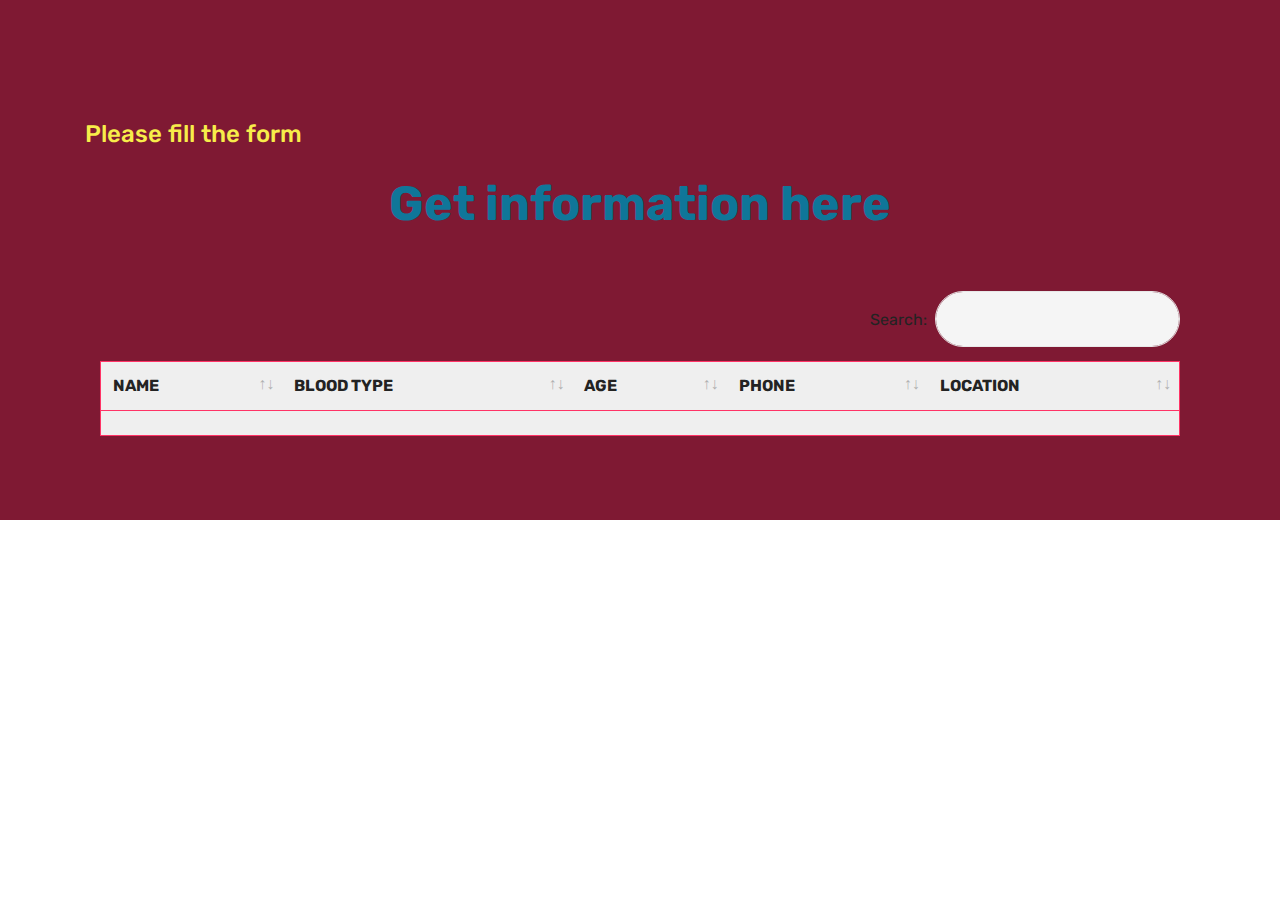
<file: mahip.html>
<!DOCTYPE html>
<html  >
<head>
  <!-- Site made with Mobirise Website Builder v4.10.2, https://mobirise.com -->
  <meta charset="UTF-8">
  <meta http-equiv="X-UA-Compatible" content="IE=edge">
  <meta name="generator" content="Mobirise v4.10.2, mobirise.com">
  <meta name="viewport" content="width=device-width, initial-scale=1, minimum-scale=1">
  <link rel="shortcut icon" href="assets/images/img-e2940-128x145.png" type="image/x-icon">
  <meta name="description" content="Web Page Builder Description">
  
  <title>Blood information</title>
  <link rel="stylesheet" href="assets/tether/tether.min.css">
  <link rel="stylesheet" href="assets/bootstrap/css/bootstrap.min.css">
  <link rel="stylesheet" href="assets/bootstrap/css/bootstrap-grid.min.css">
  <link rel="stylesheet" href="assets/bootstrap/css/bootstrap-reboot.min.css">
  <link rel="stylesheet" href="assets/datatables/data-tables.bootstrap4.min.css">
  <link rel="stylesheet" href="assets/theme/css/style.css">
  <link rel="stylesheet" href="assets/mobirise/css/mbr-additional.css" type="text/css">
  
  
  
</head>
<body>
  <section class="section-table cid-rsj85jgczF" id="table1-b">

  
  
  <div class="container container-table">
      <h2 class="mbr-section-title mbr-fonts-style align-center pb-3 display-5">Please fill the form</h2>
      <h3 class="mbr-section-subtitle mbr-fonts-style align-center pb-5 mbr-light display-2"><strong>Get information here</strong></h3>
      <div class="table-wrapper">
        <div class="container">
          <div class="row search">
            <div class="col-md-6"></div>
            <div class="col-md-6">
                <div class="dataTables_filter">
                  <label class="searchInfo mbr-fonts-style display-7">Search:</label>
                  <input class="form-control input-sm" disabled="">
                </div>
            </div>
          </div>
        </div>

        <div class="container scroll">
          <table class="table isSearch" cellspacing="0">
            <thead>
              <tr class="table-heads ">
                  
                  
                  
                  
              <th class="head-item mbr-fonts-style display-7">
                      NAME</th><th class="head-item mbr-fonts-style display-7">BLOOD TYPE</th><th class="head-item mbr-fonts-style display-7">AGE</th><th class="head-item mbr-fonts-style display-7">PHONE</th><th class="head-item mbr-fonts-style display-7">LOCATION</th></tr>
            </thead>

            <tbody>
              
              
              
              
            <tr> 
                
                
                
                
              <td class="body-item mbr-fonts-style display-7"></td><td class="body-item mbr-fonts-style display-7"></td><td class="body-item mbr-fonts-style display-7"></td><td class="body-item mbr-fonts-style display-7"></td><td class="body-item mbr-fonts-style display-7"></td></tr></tbody>
          </table>
        </div>
        <div class="container table-info-container">
          <div class="row info">
            <div class="col-md-6">
              <div class="dataTables_info mbr-fonts-style display-7">
                <span class="infoBefore">Don't forget to help those who helped you&nbsp;</span>
                <span class="inactive infoRows"></span>
                <span class="infoAfter">sasdadad</span>
                <span class="infoFilteredBefore">dadadad</span>
                <span class="inactive infoRows"></span>
                <span class="infoFilteredAfter">S</span>
              </div>
            </div>
            <div class="col-md-6"></div>
          </div>
        </div>
      </div>
    </div>
</section>


  <section class="engine"><a href="https://mobirise.info/n">free simple website templates</a></section><script src="assets/web/assets/jquery/jquery.min.js"></script>
  <script src="assets/popper/popper.min.js"></script>
  <script src="assets/tether/tether.min.js"></script>
  <script src="assets/bootstrap/js/bootstrap.min.js"></script>
  <script src="assets/smoothscroll/smooth-scroll.js"></script>
  <script src="assets/datatables/jquery.data-tables.min.js"></script>
  <script src="assets/datatables/data-tables.bootstrap4.min.js"></script>
  <script src="assets/theme/js/script.js"></script>
  
  
</body>
</html>
</file>
<file: assets/theme/css/style.css>
/*!
 * Mobirise v4 theme (https://mobirise.com/)
 * Copyright 2017 Mobirise
 */
section {
  background-color: #eeeeee; }

section,
.container,
.container-fluid {
  position: relative;
  word-wrap: break-word; }

a.mbr-iconfont:hover {
  text-decoration: none; }

.article .lead p, .article .lead ul, .article .lead ol, .article .lead pre, .article .lead blockquote {
  margin-bottom: 0; }

a {
  font-style: normal;
  font-weight: 400;
  cursor: pointer; }
  a, a:hover {
    text-decoration: none; }

figure {
  margin-bottom: 0; }

body {
  color: #232323; }

h1, h2, h3, h4, h5, h6,
.h1, .h2, .h3, .h4, .h5, .h6,
.display-1, .display-2, .display-3, .display-4 {
  line-height: 1;
  word-break: break-word;
  word-wrap: break-word; }

b, strong {
  font-weight: bold; }

blockquote {
  padding: 10px 0 10px 20px;
  position: relative;
  border-left: 2px solid;
  border-color: #ff3366; }

input:-webkit-autofill, input:-webkit-autofill:hover, input:-webkit-autofill:focus, input:-webkit-autofill:active {
  transition-delay: 9999s;
  transition-property: background-color, color; }

textarea[type="hidden"] {
  display: none; }

body {
  position: relative; }

section {
  background-position: 50% 50%;
  background-repeat: no-repeat;
  background-size: cover; }
  section .mbr-background-video,
  section .mbr-background-video-preview {
    position: absolute;
    bottom: 0;
    left: 0;
    right: 0;
    top: 0; }

.hidden {
  visibility: hidden; }

.mbr-z-index20 {
  z-index: 20; }

/*! Base colors */
.mbr-white {
  color: #ffffff; }

.mbr-black {
  color: #000000; }

.mbr-bg-white {
  background-color: #ffffff; }

.mbr-bg-black {
  background-color: #000000; }

/*! Text-aligns */
.align-left {
  text-align: left; }

.align-center {
  text-align: center; }

.align-right {
  text-align: right; }

@media (max-width: 767px) {
  .align-left, .align-center, .align-right, .mbr-section-btn, .mbr-section-title {
    text-align: center; } }
/*! Font-weight  */
.mbr-light {
  font-weight: 300; }

.mbr-regular {
  font-weight: 400; }

.mbr-semibold {
  font-weight: 500; }

.mbr-bold {
  font-weight: 700; }

/*! Media  */
.media-size-item {
  -webkit-flex: 1 1 auto;
  -moz-flex: 1 1 auto;
  -ms-flex: 1 1 auto;
  -o-flex: 1 1 auto;
  flex: 1 1 auto; }

.media-content {
  -webkit-flex-basis: 100%;
  flex-basis: 100%; }

.media-container-row {
  display: -ms-flexbox;
  display: -webkit-flex;
  display: flex;
  -webkit-flex-direction: row;
  -ms-flex-direction: row;
  flex-direction: row;
  -webkit-flex-wrap: wrap;
  -ms-flex-wrap: wrap;
  flex-wrap: wrap;
  -webkit-justify-content: center;
  -ms-flex-pack: center;
  justify-content: center;
  -webkit-align-content: center;
  -ms-flex-line-pack: center;
  align-content: center;
  -webkit-align-items: start;
  -ms-flex-align: start;
  align-items: start; }
  .media-container-row .media-size-item {
    width: 400px; }

.media-container-column {
  display: -ms-flexbox;
  display: -webkit-flex;
  display: flex;
  -webkit-flex-direction: column;
  -ms-flex-direction: column;
  flex-direction: column;
  -webkit-flex-wrap: wrap;
  -ms-flex-wrap: wrap;
  flex-wrap: wrap;
  -webkit-justify-content: center;
  -ms-flex-pack: center;
  justify-content: center;
  -webkit-align-content: center;
  -ms-flex-line-pack: center;
  align-content: center;
  -webkit-align-items: stretch;
  -ms-flex-align: stretch;
  align-items: stretch; }
  .media-container-column > * {
    width: 100%; }

@media (min-width: 992px) {
  .media-container-row {
    -webkit-flex-wrap: nowrap;
    -ms-flex-wrap: nowrap;
    flex-wrap: nowrap; } }
figure {
  overflow: hidden; }

figure[mbr-media-size] {
  transition: width 0.1s; }

.mbr-figure img, .mbr-figure iframe {
  display: block;
  width: 100%; }

.card {
  background-color: transparent;
  border: none; }

.card-box {
  width: 100%; }

.card-img {
  text-align: center;
  flex-shrink: 0;
  -webkit-flex-shrink: 0; }

.media {
  max-width: 100%;
  margin: 0 auto; }

.mbr-figure {
  -ms-flex-item-align: center;
  -ms-grid-row-align: center;
  -webkit-align-self: center;
  align-self: center; }

.media-container > div {
  max-width: 100%; }

.mbr-figure img, .card-img img {
  width: 100%; }

@media (max-width: 991px) {
  .media-size-item {
    width: auto !important; }

  .media {
    width: auto; }

  .mbr-figure {
    width: 100% !important; } }
/*! Buttons */
.mbr-section-btn {
  margin-left: -.25rem;
  margin-right: -.25rem;
  font-size: 0; }

nav .mbr-section-btn {
  margin-left: 0rem;
  margin-right: 0rem; }

/*! Btn icon margin */
.btn .mbr-iconfont, .btn.btn-sm .mbr-iconfont {
  cursor: pointer;
  margin-right: 0.5rem; }

.btn.btn-md .mbr-iconfont, .btn.btn-md .mbr-iconfont {
  margin-right: 0.8rem; }

.mbr-regular {
  font-weight: 400; }

.mbr-semibold {
  font-weight: 500; }

.mbr-bold {
  font-weight: 700; }

[type="submit"] {
  -webkit-appearance: none; }

/*! Full-screen */
.mbr-fullscreen .mbr-overlay {
  min-height: 100vh; }

.mbr-fullscreen {
  display: flex;
  display: -webkit-flex;
  display: -moz-flex;
  display: -ms-flex;
  display: -o-flex;
  align-items: center;
  -webkit-align-items: center;
  min-height: 100vh;
  padding-top: 3rem;
  padding-bottom: 3rem; }

/*! Map */
.map {
  height: 25rem;
  position: relative; }
  .map iframe {
    width: 100%;
    height: 100%; }

/* Form */
.form-asterisk {
  font-family: initial;
  position: absolute;
  top: -2px;
  font-weight: normal; }

/*! Scroll to top arrow */
.mbr-arrow-up {
  bottom: 25px;
  right: 90px;
  position: fixed;
  text-align: right;
  z-index: 5000;
  color: #ffffff;
  font-size: 32px;
  transform: rotate(180deg);
  -webkit-transform: rotate(180deg); }

.mbr-arrow-up a {
  background: rgba(0, 0, 0, 0.2);
  border-radius: 3px;
  color: #fff;
  display: inline-block;
  height: 60px;
  width: 60px;
  outline-style: none !important;
  position: relative;
  text-decoration: none;
  transition: all .3s ease-in-out;
  cursor: pointer;
  text-align: center; }
  .mbr-arrow-up a:hover {
    background-color: rgba(0, 0, 0, 0.4); }
  .mbr-arrow-up a i {
    line-height: 60px; }

.mbr-arrow-up-icon {
  display: block;
  color: #fff; }

.mbr-arrow-up-icon::before {
  content: "\203a";
  display: inline-block;
  font-family: serif;
  font-size: 32px;
  line-height: 1;
  font-style: normal;
  position: relative;
  top: 6px;
  left: -4px;
  -webkit-transform: rotate(-90deg);
  transform: rotate(-90deg); }

/*! Arrow Down */
.mbr-arrow {
  position: absolute;
  bottom: 45px;
  left: 50%;
  width: 60px;
  height: 60px;
  cursor: pointer;
  background-color: rgba(80, 80, 80, 0.5);
  border-radius: 50%;
  -webkit-transform: translateX(-50%);
  transform: translateX(-50%); }
  .mbr-arrow > a {
    display: inline-block;
    text-decoration: none;
    outline-style: none;
    -webkit-animation: arrowdown 1.7s ease-in-out infinite;
    animation: arrowdown 1.7s ease-in-out infinite; }
    .mbr-arrow > a > i {
      position: absolute;
      top: -2px;
      left: 15px;
      font-size: 2rem; }

@keyframes arrowdown {
  0% {
    transform: translateY(0px);
    -webkit-transform: translateY(0px); }
  50% {
    transform: translateY(-5px);
    -webkit-transform: translateY(-5px); }
  100% {
    transform: translateY(0px);
    -webkit-transform: translateY(0px); } }
@-webkit-keyframes arrowdown {
  0% {
    transform: translateY(0px);
    -webkit-transform: translateY(0px); }
  50% {
    transform: translateY(-5px);
    -webkit-transform: translateY(-5px); }
  100% {
    transform: translateY(0px);
    -webkit-transform: translateY(0px); } }
@media (max-width: 500px) {
  .mbr-arrow-up {
    left: 50%;
    right: auto;
    transform: translateX(-50%) rotate(180deg);
    -webkit-transform: translateX(-50%) rotate(180deg); } }
/*Gradients animation*/
@keyframes gradient-animation {
  from {
    background-position: 0% 100%;
    animation-timing-function: ease-in-out; }
  to {
    background-position: 100% 0%;
    animation-timing-function: ease-in-out; } }
@-webkit-keyframes gradient-animation {
  from {
    background-position: 0% 100%;
    animation-timing-function: ease-in-out; }
  to {
    background-position: 100% 0%;
    animation-timing-function: ease-in-out; } }
.bg-gradient {
  background-size: 200% 200%;
  animation: gradient-animation 5s infinite alternate;
  -webkit-animation: gradient-animation 5s infinite alternate; }

.menu .navbar-brand {
  display: -webkit-flex; }
  .menu .navbar-brand span {
    display: flex;
    display: -webkit-flex; }
  .menu .navbar-brand .navbar-caption-wrap {
    display: -webkit-flex; }
  .menu .navbar-brand .navbar-logo img {
    display: -webkit-flex; }
@media (min-width: 768px) and (max-width: 991px) {
  .menu .navbar-toggleable-sm .navbar-nav {
    display: -webkit-box;
    display: -webkit-flex;
    display: -ms-flexbox; } }
@media (max-width: 991px) {
  .menu .navbar-collapse {
    max-height: 93.5vh; }
    .menu .navbar-collapse.show {
      overflow: auto; } }
@media (min-width: 992px) {
  .menu .navbar-nav.nav-dropdown {
    display: -webkit-flex; }
  .menu .navbar-toggleable-sm .navbar-collapse {
    display: -webkit-flex !important; } }
@media (max-width: 767px) {
  .menu .navbar-collapse {
    max-height: 80vh; } }

.navbar {
  display: -webkit-flex;
  -webkit-flex-wrap: wrap;
  -webkit-align-items: center;
  -webkit-justify-content: space-between; }

.navbar-collapse {
  -webkit-flex-basis: 100%;
  -webkit-flex-grow: 1;
  -webkit-align-items: center; }

.nav-dropdown .link {
  padding: .667em 1.667em !important;
  margin: 0 !important; }

.nav {
  display: -webkit-flex;
  -webkit-flex-wrap: wrap; }

.row {
  display: -webkit-flex;
  -webkit-flex-wrap: wrap; }

.justify-content-center {
  -webkit-justify-content: center; }

.form-inline {
  display: -webkit-flex;
  -webkit-flex-flow: row wrap;
  -webkit-align-items: center; }

.card-wrapper {
  -webkit-flex: 1; }

.carousel-control {
  z-index: 10;
  display: -webkit-flex;
  -webkit-align-items: center;
  -webkit-justify-content: center; }

.carousel-controls {
  display: -webkit-flex; }

.media {
  display: -webkit-flex; }

.form-group:focus {
  outline: none; }

.jq-selectbox__select {
  padding: 1.07em .5em;
  position: absolute;
  top: 0;
  left: 0;
  width: 100%; }

.jq-selectbox__dropdown {
  position: absolute;
  top: 100% !important;
  left: 0 !important;
  width: 100% !important; }

.jq-selectbox__trigger-arrow {
  transform: translateY(-50%); }

.jq-selectbox li {
  padding: 1.07em .5em; }

.modal-dialog, .modal-content {
  height: 100%; }

.modal-dialog .carousel-inner {
  height: 100%;
  height: -webkit-fill-available;
  height: fill-available; }

.carousel-item {
  text-align: center; }

.carousel-item img {
  margin: auto; }
.engine {
	position: absolute;
	text-indent: -2400px;
	text-align: center;
	padding: 0;
	top: 0;
	left: -2400px;
}
</file>
<file: assets/mobirise/css/mbr-additional.css>
@import url(https://fonts.googleapis.com/css?family=Rubik:300,300i,400,400i,500,500i,700,700i,900,900i);





body {
  font-style: normal;
  line-height: 1.5;
}
.mbr-section-title {
  font-style: normal;
  line-height: 1.2;
}
.mbr-section-subtitle {
  line-height: 1.3;
}
.mbr-text {
  font-style: normal;
  line-height: 1.6;
}
.display-1 {
  font-family: 'Rubik', sans-serif;
  font-size: 4.25rem;
}
.display-1 > .mbr-iconfont {
  font-size: 6.8rem;
}
.display-2 {
  font-family: 'Rubik', sans-serif;
  font-size: 3rem;
}
.display-2 > .mbr-iconfont {
  font-size: 4.8rem;
}
.display-4 {
  font-family: 'Rubik', sans-serif;
  font-size: 1rem;
}
.display-4 > .mbr-iconfont {
  font-size: 1.6rem;
}
.display-5 {
  font-family: 'Rubik', sans-serif;
  font-size: 1.5rem;
}
.display-5 > .mbr-iconfont {
  font-size: 2.4rem;
}
.display-7 {
  font-family: 'Rubik', sans-serif;
  font-size: 1rem;
}
.display-7 > .mbr-iconfont {
  font-size: 1.6rem;
}
/* ---- Fluid typography for mobile devices ---- */
/* 1.4 - font scale ratio ( bootstrap == 1.42857 ) */
/* 100vw - current viewport width */
/* (48 - 20)  48 == 48rem == 768px, 20 == 20rem == 320px(minimal supported viewport) */
/* 0.65 - min scale variable, may vary */
@media (max-width: 768px) {
  .display-1 {
    font-size: 3.4rem;
    font-size: calc( 2.1374999999999997rem + (4.25 - 2.1374999999999997) * ((100vw - 20rem) / (48 - 20)));
    line-height: calc( 1.4 * (2.1374999999999997rem + (4.25 - 2.1374999999999997) * ((100vw - 20rem) / (48 - 20))));
  }
  .display-2 {
    font-size: 2.4rem;
    font-size: calc( 1.7rem + (3 - 1.7) * ((100vw - 20rem) / (48 - 20)));
    line-height: calc( 1.4 * (1.7rem + (3 - 1.7) * ((100vw - 20rem) / (48 - 20))));
  }
  .display-4 {
    font-size: 0.8rem;
    font-size: calc( 1rem + (1 - 1) * ((100vw - 20rem) / (48 - 20)));
    line-height: calc( 1.4 * (1rem + (1 - 1) * ((100vw - 20rem) / (48 - 20))));
  }
  .display-5 {
    font-size: 1.2rem;
    font-size: calc( 1.175rem + (1.5 - 1.175) * ((100vw - 20rem) / (48 - 20)));
    line-height: calc( 1.4 * (1.175rem + (1.5 - 1.175) * ((100vw - 20rem) / (48 - 20))));
  }
}
/* Buttons */
.btn {
  font-weight: 500;
  border-width: 2px;
  font-style: normal;
  letter-spacing: 1px;
  margin: .4rem .8rem;
  white-space: normal;
  -webkit-transition: all 0.3s ease-in-out;
  -moz-transition: all 0.3s ease-in-out;
  transition: all 0.3s ease-in-out;
  display: inline-flex;
  align-items: center;
  justify-content: center;
  word-break: break-word;
  -webkit-align-items: center;
  -webkit-justify-content: center;
  display: -webkit-inline-flex;
  padding: 1rem 3rem;
  border-radius: 3px;
}
.btn-sm {
  font-weight: 500;
  letter-spacing: 1px;
  -webkit-transition: all 0.3s ease-in-out;
  -moz-transition: all 0.3s ease-in-out;
  transition: all 0.3s ease-in-out;
  padding: 0.6rem 1.5rem;
  border-radius: 3px;
}
.btn-md {
  font-weight: 500;
  letter-spacing: 1px;
  margin: .4rem .8rem !important;
  -webkit-transition: all 0.3s ease-in-out;
  -moz-transition: all 0.3s ease-in-out;
  transition: all 0.3s ease-in-out;
  padding: 1rem 3rem;
  border-radius: 3px;
}
.btn-lg {
  font-weight: 500;
  letter-spacing: 1px;
  margin: .4rem .8rem !important;
  -webkit-transition: all 0.3s ease-in-out;
  -moz-transition: all 0.3s ease-in-out;
  transition: all 0.3s ease-in-out;
  padding: 1.2rem 3.2rem;
  border-radius: 3px;
}
.bg-primary {
  background-color: #149dcc !important;
}
.bg-success {
  background-color: #f7ed4a !important;
}
.bg-info {
  background-color: #82786e !important;
}
.bg-warning {
  background-color: #879a9f !important;
}
.bg-danger {
  background-color: #b1a374 !important;
}
.btn-primary,
.btn-primary:active {
  background-color: #149dcc !important;
  border-color: #149dcc !important;
  color: #ffffff !important;
}
.btn-primary:hover,
.btn-primary:focus,
.btn-primary.focus,
.btn-primary.active {
  color: #ffffff !important;
  background-color: #0d6786 !important;
  border-color: #0d6786 !important;
}
.btn-primary.disabled,
.btn-primary:disabled {
  color: #ffffff !important;
  background-color: #0d6786 !important;
  border-color: #0d6786 !important;
}
.btn-secondary,
.btn-secondary:active {
  background-color: #ff3366 !important;
  border-color: #ff3366 !important;
  color: #ffffff !important;
}
.btn-secondary:hover,
.btn-secondary:focus,
.btn-secondary.focus,
.btn-secondary.active {
  color: #ffffff !important;
  background-color: #e50039 !important;
  border-color: #e50039 !important;
}
.btn-secondary.disabled,
.btn-secondary:disabled {
  color: #ffffff !important;
  background-color: #e50039 !important;
  border-color: #e50039 !important;
}
.btn-info,
.btn-info:active {
  background-color: #82786e !important;
  border-color: #82786e !important;
  color: #ffffff !important;
}
.btn-info:hover,
.btn-info:focus,
.btn-info.focus,
.btn-info.active {
  color: #ffffff !important;
  background-color: #59524b !important;
  border-color: #59524b !important;
}
.btn-info.disabled,
.btn-info:disabled {
  color: #ffffff !important;
  background-color: #59524b !important;
  border-color: #59524b !important;
}
.btn-success,
.btn-success:active {
  background-color: #f7ed4a !important;
  border-color: #f7ed4a !important;
  color: #3f3c03 !important;
}
.btn-success:hover,
.btn-success:focus,
.btn-success.focus,
.btn-success.active {
  color: #3f3c03 !important;
  background-color: #eadd0a !important;
  border-color: #eadd0a !important;
}
.btn-success.disabled,
.btn-success:disabled {
  color: #3f3c03 !important;
  background-color: #eadd0a !important;
  border-color: #eadd0a !important;
}
.btn-warning,
.btn-warning:active {
  background-color: #879a9f !important;
  border-color: #879a9f !important;
  color: #ffffff !important;
}
.btn-warning:hover,
.btn-warning:focus,
.btn-warning.focus,
.btn-warning.active {
  color: #ffffff !important;
  background-color: #617479 !important;
  border-color: #617479 !important;
}
.btn-warning.disabled,
.btn-warning:disabled {
  color: #ffffff !important;
  background-color: #617479 !important;
  border-color: #617479 !important;
}
.btn-danger,
.btn-danger:active {
  background-color: #b1a374 !important;
  border-color: #b1a374 !important;
  color: #ffffff !important;
}
.btn-danger:hover,
.btn-danger:focus,
.btn-danger.focus,
.btn-danger.active {
  color: #ffffff !important;
  background-color: #8b7d4e !important;
  border-color: #8b7d4e !important;
}
.btn-danger.disabled,
.btn-danger:disabled {
  color: #ffffff !important;
  background-color: #8b7d4e !important;
  border-color: #8b7d4e !important;
}
.btn-white {
  color: #333333 !important;
}
.btn-white,
.btn-white:active {
  background-color: #ffffff !important;
  border-color: #ffffff !important;
  color: #808080 !important;
}
.btn-white:hover,
.btn-white:focus,
.btn-white.focus,
.btn-white.active {
  color: #808080 !important;
  background-color: #d9d9d9 !important;
  border-color: #d9d9d9 !important;
}
.btn-white.disabled,
.btn-white:disabled {
  color: #808080 !important;
  background-color: #d9d9d9 !important;
  border-color: #d9d9d9 !important;
}
.btn-black,
.btn-black:active {
  background-color: #333333 !important;
  border-color: #333333 !important;
  color: #ffffff !important;
}
.btn-black:hover,
.btn-black:focus,
.btn-black.focus,
.btn-black.active {
  color: #ffffff !important;
  background-color: #0d0d0d !important;
  border-color: #0d0d0d !important;
}
.btn-black.disabled,
.btn-black:disabled {
  color: #ffffff !important;
  background-color: #0d0d0d !important;
  border-color: #0d0d0d !important;
}
.btn-primary-outline,
.btn-primary-outline:active {
  background: none;
  border-color: #0b566f;
  color: #0b566f;
}
.btn-primary-outline:hover,
.btn-primary-outline:focus,
.btn-primary-outline.focus,
.btn-primary-outline.active {
  color: #ffffff;
  background-color: #149dcc;
  border-color: #149dcc;
}
.btn-primary-outline.disabled,
.btn-primary-outline:disabled {
  color: #ffffff !important;
  background-color: #149dcc !important;
  border-color: #149dcc !important;
}
.btn-secondary-outline,
.btn-secondary-outline:active {
  background: none;
  border-color: #cc0033;
  color: #cc0033;
}
.btn-secondary-outline:hover,
.btn-secondary-outline:focus,
.btn-secondary-outline.focus,
.btn-secondary-outline.active {
  color: #ffffff;
  background-color: #ff3366;
  border-color: #ff3366;
}
.btn-secondary-outline.disabled,
.btn-secondary-outline:disabled {
  color: #ffffff !important;
  background-color: #ff3366 !important;
  border-color: #ff3366 !important;
}
.btn-info-outline,
.btn-info-outline:active {
  background: none;
  border-color: #4b453f;
  color: #4b453f;
}
.btn-info-outline:hover,
.btn-info-outline:focus,
.btn-info-outline.focus,
.btn-info-outline.active {
  color: #ffffff;
  background-color: #82786e;
  border-color: #82786e;
}
.btn-info-outline.disabled,
.btn-info-outline:disabled {
  color: #ffffff !important;
  background-color: #82786e !important;
  border-color: #82786e !important;
}
.btn-success-outline,
.btn-success-outline:active {
  background: none;
  border-color: #d2c609;
  color: #d2c609;
}
.btn-success-outline:hover,
.btn-success-outline:focus,
.btn-success-outline.focus,
.btn-success-outline.active {
  color: #3f3c03;
  background-color: #f7ed4a;
  border-color: #f7ed4a;
}
.btn-success-outline.disabled,
.btn-success-outline:disabled {
  color: #3f3c03 !important;
  background-color: #f7ed4a !important;
  border-color: #f7ed4a !important;
}
.btn-warning-outline,
.btn-warning-outline:active {
  background: none;
  border-color: #55666b;
  color: #55666b;
}
.btn-warning-outline:hover,
.btn-warning-outline:focus,
.btn-warning-outline.focus,
.btn-warning-outline.active {
  color: #ffffff;
  background-color: #879a9f;
  border-color: #879a9f;
}
.btn-warning-outline.disabled,
.btn-warning-outline:disabled {
  color: #ffffff !important;
  background-color: #879a9f !important;
  border-color: #879a9f !important;
}
.btn-danger-outline,
.btn-danger-outline:active {
  background: none;
  border-color: #7a6e45;
  color: #7a6e45;
}
.btn-danger-outline:hover,
.btn-danger-outline:focus,
.btn-danger-outline.focus,
.btn-danger-outline.active {
  color: #ffffff;
  background-color: #b1a374;
  border-color: #b1a374;
}
.btn-danger-outline.disabled,
.btn-danger-outline:disabled {
  color: #ffffff !important;
  background-color: #b1a374 !important;
  border-color: #b1a374 !important;
}
.btn-black-outline,
.btn-black-outline:active {
  background: none;
  border-color: #000000;
  color: #000000;
}
.btn-black-outline:hover,
.btn-black-outline:focus,
.btn-black-outline.focus,
.btn-black-outline.active {
  color: #ffffff;
  background-color: #333333;
  border-color: #333333;
}
.btn-black-outline.disabled,
.btn-black-outline:disabled {
  color: #ffffff !important;
  background-color: #333333 !important;
  border-color: #333333 !important;
}
.btn-white-outline,
.btn-white-outline:active,
.btn-white-outline.active {
  background: none;
  border-color: #ffffff;
  color: #ffffff;
}
.btn-white-outline:hover,
.btn-white-outline:focus,
.btn-white-outline.focus {
  color: #333333;
  background-color: #ffffff;
  border-color: #ffffff;
}
.text-primary {
  color: #149dcc !important;
}
.text-secondary {
  color: #ff3366 !important;
}
.text-success {
  color: #f7ed4a !important;
}
.text-info {
  color: #82786e !important;
}
.text-warning {
  color: #879a9f !important;
}
.text-danger {
  color: #b1a374 !important;
}
.text-white {
  color: #ffffff !important;
}
.text-black {
  color: #000000 !important;
}
a.text-primary:hover,
a.text-primary:focus {
  color: #0b566f !important;
}
a.text-secondary:hover,
a.text-secondary:focus {
  color: #cc0033 !important;
}
a.text-success:hover,
a.text-success:focus {
  color: #d2c609 !important;
}
a.text-info:hover,
a.text-info:focus {
  color: #4b453f !important;
}
a.text-warning:hover,
a.text-warning:focus {
  color: #55666b !important;
}
a.text-danger:hover,
a.text-danger:focus {
  color: #7a6e45 !important;
}
a.text-white:hover,
a.text-white:focus {
  color: #b3b3b3 !important;
}
a.text-black:hover,
a.text-black:focus {
  color: #4d4d4d !important;
}
.alert-success {
  background-color: #70c770;
}
.alert-info {
  background-color: #82786e;
}
.alert-warning {
  background-color: #879a9f;
}
.alert-danger {
  background-color: #b1a374;
}
.mbr-section-btn a.btn:not(.btn-form) {
  border-radius: 100px;
}
.mbr-section-btn a.btn:not(.btn-form):hover,
.mbr-section-btn a.btn:not(.btn-form):focus {
  box-shadow: none !important;
}
.mbr-section-btn a.btn:not(.btn-form):hover,
.mbr-section-btn a.btn:not(.btn-form):focus {
  box-shadow: 0 10px 40px 0 rgba(0, 0, 0, 0.2) !important;
  -webkit-box-shadow: 0 10px 40px 0 rgba(0, 0, 0, 0.2) !important;
}
.mbr-gallery-filter li a {
  border-radius: 100px !important;
}
.mbr-gallery-filter li.active .btn {
  background-color: #149dcc;
  border-color: #149dcc;
  color: #ffffff;
}
.mbr-gallery-filter li.active .btn:focus {
  box-shadow: none;
}
.nav-tabs .nav-link {
  border-radius: 100px !important;
}
.btn-form {
  border-radius: 0;
}
.btn-form:hover {
  cursor: pointer;
}
a,
a:hover {
  color: #149dcc;
}
.mbr-plan-header.bg-primary .mbr-plan-subtitle,
.mbr-plan-header.bg-primary .mbr-plan-price-desc {
  color: #b4e6f8;
}
.mbr-plan-header.bg-success .mbr-plan-subtitle,
.mbr-plan-header.bg-success .mbr-plan-price-desc {
  color: #ffffff;
}
.mbr-plan-header.bg-info .mbr-plan-subtitle,
.mbr-plan-header.bg-info .mbr-plan-price-desc {
  color: #beb8b2;
}
.mbr-plan-header.bg-warning .mbr-plan-subtitle,
.mbr-plan-header.bg-warning .mbr-plan-price-desc {
  color: #ced6d8;
}
.mbr-plan-header.bg-danger .mbr-plan-subtitle,
.mbr-plan-header.bg-danger .mbr-plan-price-desc {
  color: #dfd9c6;
}
/* Scroll to top button*/
.scrollToTop_wraper {
  display: none;
}
#scrollToTop a i:before {
  content: '';
  position: absolute;
  height: 40%;
  top: 25%;
  background: #fff;
  width: 2px;
  left: calc(50% - 1px);
}
#scrollToTop a i:after {
  content: '';
  position: absolute;
  display: block;
  border-top: 2px solid #fff;
  border-right: 2px solid #fff;
  width: 40%;
  height: 40%;
  left: 30%;
  bottom: 30%;
  transform: rotate(135deg);
  -webkit-transform: rotate(135deg);
}
/* Others*/
.note-check a[data-value=Rubik] {
  font-style: normal;
}
.mbr-arrow a {
  color: #ffffff;
}
@media (max-width: 767px) {
  .mbr-arrow {
    display: none;
  }
}
.form-control-label {
  position: relative;
  cursor: pointer;
  margin-bottom: .357em;
  padding: 0;
}
.alert {
  color: #ffffff;
  border-radius: 0;
  border: 0;
  font-size: .875rem;
  line-height: 1.5;
  margin-bottom: 1.875rem;
  padding: 1.25rem;
  position: relative;
}
.alert.alert-form::after {
  background-color: inherit;
  bottom: -7px;
  content: "";
  display: block;
  height: 14px;
  left: 50%;
  margin-left: -7px;
  position: absolute;
  transform: rotate(45deg);
  width: 14px;
  -webkit-transform: rotate(45deg);
}
.form-control {
  background-color: #f5f5f5;
  box-shadow: none;
  color: #565656;
  font-family: 'Rubik', sans-serif;
  font-size: 1rem;
  line-height: 1.43;
  min-height: 3.5em;
  padding: 1.07em .5em;
}
.form-control > .mbr-iconfont {
  font-size: 1.6rem;
}
.form-control,
.form-control:focus {
  border: 1px solid #e8e8e8;
}
.form-active .form-control:invalid {
  border-color: red;
}
.mbr-overlay {
  background-color: #000;
  bottom: 0;
  left: 0;
  opacity: .5;
  position: absolute;
  right: 0;
  top: 0;
  z-index: 0;
  pointer-events: none;
}
blockquote {
  font-style: italic;
  padding: 10px 0 10px 20px;
  font-size: 1.09rem;
  position: relative;
  border-color: #149dcc;
  border-width: 3px;
}
ul,
ol,
pre,
blockquote {
  margin-bottom: 2.3125rem;
}
pre {
  background: #f4f4f4;
  padding: 10px 24px;
  white-space: pre-wrap;
}
.inactive {
  -webkit-user-select: none;
  -moz-user-select: none;
  -ms-user-select: none;
  user-select: none;
  pointer-events: none;
  -webkit-user-drag: none;
  user-drag: none;
}
.mbr-section__comments .row {
  justify-content: center;
  -webkit-justify-content: center;
}
/* Forms */
.mbr-form .btn {
  margin: .4rem 0;
}
.mbr-form .input-group-btn a.btn {
  border-radius: 100px !important;
}
.mbr-form .input-group-btn a.btn:hover {
  box-shadow: 0 10px 40px 0 rgba(0, 0, 0, 0.2);
}
.mbr-form .input-group-btn button[type="submit"] {
  border-radius: 100px !important;
  padding: 1rem 3rem;
}
.mbr-form .input-group-btn button[type="submit"]:hover {
  box-shadow: 0 10px 40px 0 rgba(0, 0, 0, 0.2);
}
.form2 .form-control {
  border-top-left-radius: 100px;
  border-bottom-left-radius: 100px;
}
.form2 .input-group-btn a.btn {
  border-top-left-radius: 0 !important;
  border-bottom-left-radius: 0 !important;
}
.form2 .input-group-btn button[type="submit"] {
  border-top-left-radius: 0 !important;
  border-bottom-left-radius: 0 !important;
}
.form3 input[type="email"] {
  border-radius: 100px !important;
}
@media (max-width: 349px) {
  .form2 input[type="email"] {
    border-radius: 100px !important;
  }
  .form2 .input-group-btn a.btn {
    border-radius: 100px !important;
  }
  .form2 .input-group-btn button[type="submit"] {
    border-radius: 100px !important;
  }
}
@media (max-width: 767px) {
  .btn {
    font-size: .75rem !important;
  }
  .btn .mbr-iconfont {
    font-size: 1rem !important;
  }
}
/* Social block */
.btn-social {
  font-size: 20px;
  border-radius: 50%;
  padding: 0;
  width: 44px;
  height: 44px;
  line-height: 44px;
  text-align: center;
  position: relative;
  border: 2px solid #c0a375;
  border-color: #149dcc;
  color: #232323;
  cursor: pointer;
}
.btn-social i {
  top: 0;
  line-height: 44px;
  width: 44px;
}
.btn-social:hover {
  color: #fff;
  background: #149dcc;
}
.btn-social + .btn {
  margin-left: .1rem;
}
/* Footer */
.mbr-footer-content li::before,
.mbr-footer .mbr-contacts li::before {
  background: #149dcc;
}
.mbr-footer-content li a:hover,
.mbr-footer .mbr-contacts li a:hover {
  color: #149dcc;
}
.footer3 input[type="email"],
.footer4 input[type="email"] {
  border-radius: 100px !important;
}
.footer3 .input-group-btn a.btn,
.footer4 .input-group-btn a.btn {
  border-radius: 100px !important;
}
.footer3 .input-group-btn button[type="submit"],
.footer4 .input-group-btn button[type="submit"] {
  border-radius: 100px !important;
}
/* Headers*/
.header13 .form-inline input[type="email"],
.header14 .form-inline input[type="email"] {
  border-radius: 100px;
}
.header13 .form-inline input[type="text"],
.header14 .form-inline input[type="text"] {
  border-radius: 100px;
}
.header13 .form-inline input[type="tel"],
.header14 .form-inline input[type="tel"] {
  border-radius: 100px;
}
.header13 .form-inline a.btn,
.header14 .form-inline a.btn {
  border-radius: 100px;
}
.header13 .form-inline button,
.header14 .form-inline button {
  border-radius: 100px !important;
}
.offset-1 {
  margin-left: 8.33333%;
}
.offset-2 {
  margin-left: 16.66667%;
}
.offset-3 {
  margin-left: 25%;
}
.offset-4 {
  margin-left: 33.33333%;
}
.offset-5 {
  margin-left: 41.66667%;
}
.offset-6 {
  margin-left: 50%;
}
.offset-7 {
  margin-left: 58.33333%;
}
.offset-8 {
  margin-left: 66.66667%;
}
.offset-9 {
  margin-left: 75%;
}
.offset-10 {
  margin-left: 83.33333%;
}
.offset-11 {
  margin-left: 91.66667%;
}
@media (min-width: 576px) {
  .offset-sm-0 {
    margin-left: 0%;
  }
  .offset-sm-1 {
    margin-left: 8.33333%;
  }
  .offset-sm-2 {
    margin-left: 16.66667%;
  }
  .offset-sm-3 {
    margin-left: 25%;
  }
  .offset-sm-4 {
    margin-left: 33.33333%;
  }
  .offset-sm-5 {
    margin-left: 41.66667%;
  }
  .offset-sm-6 {
    margin-left: 50%;
  }
  .offset-sm-7 {
    margin-left: 58.33333%;
  }
  .offset-sm-8 {
    margin-left: 66.66667%;
  }
  .offset-sm-9 {
    margin-left: 75%;
  }
  .offset-sm-10 {
    margin-left: 83.33333%;
  }
  .offset-sm-11 {
    margin-left: 91.66667%;
  }
}
@media (min-width: 768px) {
  .offset-md-0 {
    margin-left: 0%;
  }
  .offset-md-1 {
    margin-left: 8.33333%;
  }
  .offset-md-2 {
    margin-left: 16.66667%;
  }
  .offset-md-3 {
    margin-left: 25%;
  }
  .offset-md-4 {
    margin-left: 33.33333%;
  }
  .offset-md-5 {
    margin-left: 41.66667%;
  }
  .offset-md-6 {
    margin-left: 50%;
  }
  .offset-md-7 {
    margin-left: 58.33333%;
  }
  .offset-md-8 {
    margin-left: 66.66667%;
  }
  .offset-md-9 {
    margin-left: 75%;
  }
  .offset-md-10 {
    margin-left: 83.33333%;
  }
  .offset-md-11 {
    margin-left: 91.66667%;
  }
}
@media (min-width: 992px) {
  .offset-lg-0 {
    margin-left: 0%;
  }
  .offset-lg-1 {
    margin-left: 8.33333%;
  }
  .offset-lg-2 {
    margin-left: 16.66667%;
  }
  .offset-lg-3 {
    margin-left: 25%;
  }
  .offset-lg-4 {
    margin-left: 33.33333%;
  }
  .offset-lg-5 {
    margin-left: 41.66667%;
  }
  .offset-lg-6 {
    margin-left: 50%;
  }
  .offset-lg-7 {
    margin-left: 58.33333%;
  }
  .offset-lg-8 {
    margin-left: 66.66667%;
  }
  .offset-lg-9 {
    margin-left: 75%;
  }
  .offset-lg-10 {
    margin-left: 83.33333%;
  }
  .offset-lg-11 {
    margin-left: 91.66667%;
  }
}
@media (min-width: 1200px) {
  .offset-xl-0 {
    margin-left: 0%;
  }
  .offset-xl-1 {
    margin-left: 8.33333%;
  }
  .offset-xl-2 {
    margin-left: 16.66667%;
  }
  .offset-xl-3 {
    margin-left: 25%;
  }
  .offset-xl-4 {
    margin-left: 33.33333%;
  }
  .offset-xl-5 {
    margin-left: 41.66667%;
  }
  .offset-xl-6 {
    margin-left: 50%;
  }
  .offset-xl-7 {
    margin-left: 58.33333%;
  }
  .offset-xl-8 {
    margin-left: 66.66667%;
  }
  .offset-xl-9 {
    margin-left: 75%;
  }
  .offset-xl-10 {
    margin-left: 83.33333%;
  }
  .offset-xl-11 {
    margin-left: 91.66667%;
  }
}
.navbar-toggler {
  -webkit-align-self: flex-start;
  -ms-flex-item-align: start;
  align-self: flex-start;
  padding: 0.25rem 0.75rem;
  font-size: 1.25rem;
  line-height: 1;
  background: transparent;
  border: 1px solid transparent;
  -webkit-border-radius: 0.25rem;
  border-radius: 0.25rem;
}
.navbar-toggler:focus,
.navbar-toggler:hover {
  text-decoration: none;
}
.navbar-toggler-icon {
  display: inline-block;
  width: 1.5em;
  height: 1.5em;
  vertical-align: middle;
  content: "";
  background: no-repeat center center;
  -webkit-background-size: 100% 100%;
  -o-background-size: 100% 100%;
  background-size: 100% 100%;
}
.navbar-toggler-left {
  position: absolute;
  left: 1rem;
}
.navbar-toggler-right {
  position: absolute;
  right: 1rem;
}
@media (max-width: 575px) {
  .navbar-toggleable .navbar-nav .dropdown-menu {
    position: static;
    float: none;
  }
  .navbar-toggleable > .container {
    padding-right: 0;
    padding-left: 0;
  }
}
@media (min-width: 576px) {
  .navbar-toggleable {
    -webkit-box-orient: horizontal;
    -webkit-box-direction: normal;
    -webkit-flex-direction: row;
    -ms-flex-direction: row;
    flex-direction: row;
    -webkit-flex-wrap: nowrap;
    -ms-flex-wrap: nowrap;
    flex-wrap: nowrap;
    -webkit-box-align: center;
    -webkit-align-items: center;
    -ms-flex-align: center;
    align-items: center;
  }
  .navbar-toggleable .navbar-nav {
    -webkit-box-orient: horizontal;
    -webkit-box-direction: normal;
    -webkit-flex-direction: row;
    -ms-flex-direction: row;
    flex-direction: row;
  }
  .navbar-toggleable .navbar-nav .nav-link {
    padding-right: .5rem;
    padding-left: .5rem;
  }
  .navbar-toggleable > .container {
    display: -webkit-box;
    display: -webkit-flex;
    display: -ms-flexbox;
    display: flex;
    -webkit-flex-wrap: nowrap;
    -ms-flex-wrap: nowrap;
    flex-wrap: nowrap;
    -webkit-box-align: center;
    -webkit-align-items: center;
    -ms-flex-align: center;
    align-items: center;
  }
  .navbar-toggleable .navbar-collapse {
    display: -webkit-box !important;
    display: -webkit-flex !important;
    display: -ms-flexbox !important;
    display: flex !important;
    width: 100%;
  }
  .navbar-toggleable .navbar-toggler {
    display: none;
  }
}
@media (max-width: 767px) {
  .navbar-toggleable-sm .navbar-nav .dropdown-menu {
    position: static;
    float: none;
  }
  .navbar-toggleable-sm > .container {
    padding-right: 0;
    padding-left: 0;
  }
}
@media (min-width: 768px) {
  .navbar-toggleable-sm {
    -webkit-box-orient: horizontal;
    -webkit-box-direction: normal;
    -webkit-flex-direction: row;
    -ms-flex-direction: row;
    flex-direction: row;
    -webkit-flex-wrap: nowrap;
    -ms-flex-wrap: nowrap;
    flex-wrap: nowrap;
    -webkit-box-align: center;
    -webkit-align-items: center;
    -ms-flex-align: center;
    align-items: center;
  }
  .navbar-toggleable-sm .navbar-nav {
    -webkit-box-orient: horizontal;
    -webkit-box-direction: normal;
    -webkit-flex-direction: row;
    -ms-flex-direction: row;
    flex-direction: row;
  }
  .navbar-toggleable-sm .navbar-nav .nav-link {
    padding-right: .5rem;
    padding-left: .5rem;
  }
  .navbar-toggleable-sm > .container {
    display: -webkit-box;
    display: -webkit-flex;
    display: -ms-flexbox;
    display: flex;
    -webkit-flex-wrap: nowrap;
    -ms-flex-wrap: nowrap;
    flex-wrap: nowrap;
    -webkit-box-align: center;
    -webkit-align-items: center;
    -ms-flex-align: center;
    align-items: center;
  }
  .navbar-toggleable-sm .navbar-collapse {
    display: none;
    width: 100%;
  }
  .navbar-toggleable-sm .navbar-toggler {
    display: none;
  }
}
@media (max-width: 991px) {
  .navbar-toggleable-md .navbar-nav .dropdown-menu {
    position: static;
    float: none;
  }
  .navbar-toggleable-md > .container {
    padding-right: 0;
    padding-left: 0;
  }
}
@media (min-width: 992px) {
  .navbar-toggleable-md {
    -webkit-box-orient: horizontal;
    -webkit-box-direction: normal;
    -webkit-flex-direction: row;
    -ms-flex-direction: row;
    flex-direction: row;
    -webkit-flex-wrap: nowrap;
    -ms-flex-wrap: nowrap;
    flex-wrap: nowrap;
    -webkit-box-align: center;
    -webkit-align-items: center;
    -ms-flex-align: center;
    align-items: center;
  }
  .navbar-toggleable-md .navbar-nav {
    -webkit-box-orient: horizontal;
    -webkit-box-direction: normal;
    -webkit-flex-direction: row;
    -ms-flex-direction: row;
    flex-direction: row;
  }
  .navbar-toggleable-md .navbar-nav .nav-link {
    padding-right: .5rem;
    padding-left: .5rem;
  }
  .navbar-toggleable-md > .container {
    display: -webkit-box;
    display: -webkit-flex;
    display: -ms-flexbox;
    display: flex;
    -webkit-flex-wrap: nowrap;
    -ms-flex-wrap: nowrap;
    flex-wrap: nowrap;
    -webkit-box-align: center;
    -webkit-align-items: center;
    -ms-flex-align: center;
    align-items: center;
  }
  .navbar-toggleable-md .navbar-collapse {
    display: -webkit-box !important;
    display: -webkit-flex !important;
    display: -ms-flexbox !important;
    display: flex !important;
    width: 100%;
  }
  .navbar-toggleable-md .navbar-toggler {
    display: none;
  }
}
@media (max-width: 1199px) {
  .navbar-toggleable-lg .navbar-nav .dropdown-menu {
    position: static;
    float: none;
  }
  .navbar-toggleable-lg > .container {
    padding-right: 0;
    padding-left: 0;
  }
}
@media (min-width: 1200px) {
  .navbar-toggleable-lg {
    -webkit-box-orient: horizontal;
    -webkit-box-direction: normal;
    -webkit-flex-direction: row;
    -ms-flex-direction: row;
    flex-direction: row;
    -webkit-flex-wrap: nowrap;
    -ms-flex-wrap: nowrap;
    flex-wrap: nowrap;
    -webkit-box-align: center;
    -webkit-align-items: center;
    -ms-flex-align: center;
    align-items: center;
  }
  .navbar-toggleable-lg .navbar-nav {
    -webkit-box-orient: horizontal;
    -webkit-box-direction: normal;
    -webkit-flex-direction: row;
    -ms-flex-direction: row;
    flex-direction: row;
  }
  .navbar-toggleable-lg .navbar-nav .nav-link {
    padding-right: .5rem;
    padding-left: .5rem;
  }
  .navbar-toggleable-lg > .container {
    display: -webkit-box;
    display: -webkit-flex;
    display: -ms-flexbox;
    display: flex;
    -webkit-flex-wrap: nowrap;
    -ms-flex-wrap: nowrap;
    flex-wrap: nowrap;
    -webkit-box-align: center;
    -webkit-align-items: center;
    -ms-flex-align: center;
    align-items: center;
  }
  .navbar-toggleable-lg .navbar-collapse {
    display: -webkit-box !important;
    display: -webkit-flex !important;
    display: -ms-flexbox !important;
    display: flex !important;
    width: 100%;
  }
  .navbar-toggleable-lg .navbar-toggler {
    display: none;
  }
}
.navbar-toggleable-xl {
  -webkit-box-orient: horizontal;
  -webkit-box-direction: normal;
  -webkit-flex-direction: row;
  -ms-flex-direction: row;
  flex-direction: row;
  -webkit-flex-wrap: nowrap;
  -ms-flex-wrap: nowrap;
  flex-wrap: nowrap;
  -webkit-box-align: center;
  -webkit-align-items: center;
  -ms-flex-align: center;
  align-items: center;
}
.navbar-toggleable-xl .navbar-nav .dropdown-menu {
  position: static;
  float: none;
}
.navbar-toggleable-xl > .container {
  padding-right: 0;
  padding-left: 0;
}
.navbar-toggleable-xl .navbar-nav {
  -webkit-box-orient: horizontal;
  -webkit-box-direction: normal;
  -webkit-flex-direction: row;
  -ms-flex-direction: row;
  flex-direction: row;
}
.navbar-toggleable-xl .navbar-nav .nav-link {
  padding-right: .5rem;
  padding-left: .5rem;
}
.navbar-toggleable-xl > .container {
  display: -webkit-box;
  display: -webkit-flex;
  display: -ms-flexbox;
  display: flex;
  -webkit-flex-wrap: nowrap;
  -ms-flex-wrap: nowrap;
  flex-wrap: nowrap;
  -webkit-box-align: center;
  -webkit-align-items: center;
  -ms-flex-align: center;
  align-items: center;
}
.navbar-toggleable-xl .navbar-collapse {
  display: -webkit-box !important;
  display: -webkit-flex !important;
  display: -ms-flexbox !important;
  display: flex !important;
  width: 100%;
}
.navbar-toggleable-xl .navbar-toggler {
  display: none;
}
.card-img {
  width: auto;
}
.menu .navbar.collapsed:not(.beta-menu) {
  flex-direction: column;
  -webkit-flex-direction: column;
}
.carousel-item.active,
.carousel-item-next,
.carousel-item-prev {
  display: -webkit-box;
  display: -webkit-flex;
  display: -ms-flexbox;
  display: flex;
}
.note-air-layout .dropup .dropdown-menu,
.note-air-layout .navbar-fixed-bottom .dropdown .dropdown-menu {
  bottom: initial !important;
}
html,
body {
  height: auto;
  min-height: 100vh;
}
.dropup .dropdown-toggle::after {
  display: none;
}
@media screen and (-ms-high-contrast: active), (-ms-high-contrast: none) {
  .card-wrapper {
    flex: auto!important;
  }
}
.jq-selectbox li:hover,
.jq-selectbox li.selected {
  background-color: #149dcc;
  color: #ffffff;
}
.jq-selectbox .jq-selectbox__trigger-arrow,
.jq-number__spin.minus:after,
.jq-number__spin.plus:after {
  transition: 0.4s;
  border-top-color: currentColor;
  border-bottom-color: currentColor;
}
.jq-selectbox:hover .jq-selectbox__trigger-arrow,
.jq-number__spin.minus:hover:after,
.jq-number__spin.plus:hover:after {
  border-top-color: #149dcc;
  border-bottom-color: #149dcc;
}
.xdsoft_datetimepicker .xdsoft_calendar td.xdsoft_default,
.xdsoft_datetimepicker .xdsoft_calendar td.xdsoft_current,
.xdsoft_datetimepicker .xdsoft_timepicker .xdsoft_time_box > div > div.xdsoft_current {
  color: #ffffff !important;
  background-color: #149dcc !important;
  box-shadow: none!important;
}
.xdsoft_datetimepicker .xdsoft_calendar td:hover,
.xdsoft_datetimepicker .xdsoft_timepicker .xdsoft_time_box > div > div:hover {
  color: #ffffff !important;
  background: #ff3366 !important;
  box-shadow: none !important;
}
.cid-qTkzRZLJNu .navbar {
  padding: .5rem 0;
  background: #333333;
  transition: none;
  min-height: 77px;
}
.cid-qTkzRZLJNu .navbar-dropdown.bg-color.transparent.opened {
  background: #333333;
}
.cid-qTkzRZLJNu a {
  font-style: normal;
}
.cid-qTkzRZLJNu .nav-item span {
  padding-right: 0.4em;
  line-height: 0.5em;
  vertical-align: text-bottom;
  position: relative;
  text-decoration: none;
}
.cid-qTkzRZLJNu .nav-item a {
  display: flex;
  align-items: center;
  justify-content: center;
  padding: 0.7rem 0 !important;
  margin: 0rem .65rem !important;
}
.cid-qTkzRZLJNu .nav-item:focus,
.cid-qTkzRZLJNu .nav-link:focus {
  outline: none;
}
.cid-qTkzRZLJNu .btn {
  padding: 0.4rem 1.5rem;
  display: inline-flex;
  align-items: center;
}
.cid-qTkzRZLJNu .btn .mbr-iconfont {
  font-size: 1.6rem;
}
.cid-qTkzRZLJNu .menu-logo {
  margin-right: auto;
}
.cid-qTkzRZLJNu .menu-logo .navbar-brand {
  display: flex;
  margin-left: 5rem;
  padding: 0;
  transition: padding .2s;
  min-height: 3.8rem;
  align-items: center;
}
.cid-qTkzRZLJNu .menu-logo .navbar-brand .navbar-caption-wrap {
  display: -webkit-flex;
  -webkit-align-items: center;
  align-items: center;
  word-break: break-word;
  min-width: 7rem;
  margin: .3rem 0;
}
.cid-qTkzRZLJNu .menu-logo .navbar-brand .navbar-caption-wrap .navbar-caption {
  line-height: 1.2rem !important;
  padding-right: 2rem;
}
.cid-qTkzRZLJNu .menu-logo .navbar-brand .navbar-logo {
  font-size: 4rem;
  transition: font-size 0.25s;
}
.cid-qTkzRZLJNu .menu-logo .navbar-brand .navbar-logo img {
  display: flex;
}
.cid-qTkzRZLJNu .menu-logo .navbar-brand .navbar-logo .mbr-iconfont {
  transition: font-size 0.25s;
}
.cid-qTkzRZLJNu .navbar-toggleable-sm .navbar-collapse {
  justify-content: flex-end;
  -webkit-justify-content: flex-end;
  padding-right: 5rem;
  width: auto;
}
.cid-qTkzRZLJNu .navbar-toggleable-sm .navbar-collapse .navbar-nav {
  flex-wrap: wrap;
  -webkit-flex-wrap: wrap;
  padding-left: 0;
}
.cid-qTkzRZLJNu .navbar-toggleable-sm .navbar-collapse .navbar-nav .nav-item {
  -webkit-align-self: center;
  align-self: center;
}
.cid-qTkzRZLJNu .navbar-toggleable-sm .navbar-collapse .navbar-buttons {
  padding-left: 0;
  padding-bottom: 0;
}
.cid-qTkzRZLJNu .dropdown .dropdown-menu {
  background: #333333;
  display: none;
  position: absolute;
  min-width: 5rem;
  padding-top: 1.4rem;
  padding-bottom: 1.4rem;
  text-align: left;
}
.cid-qTkzRZLJNu .dropdown .dropdown-menu .dropdown-item {
  width: auto;
  padding: 0.235em 1.5385em 0.235em 1.5385em !important;
}
.cid-qTkzRZLJNu .dropdown .dropdown-menu .dropdown-item::after {
  right: 0.5rem;
}
.cid-qTkzRZLJNu .dropdown .dropdown-menu .dropdown-submenu {
  margin: 0;
}
.cid-qTkzRZLJNu .dropdown.open > .dropdown-menu {
  display: block;
}
.cid-qTkzRZLJNu .navbar-toggleable-sm.opened:after {
  position: absolute;
  width: 100vw;
  height: 100vh;
  content: '';
  background-color: rgba(0, 0, 0, 0.1);
  left: 0;
  bottom: 0;
  transform: translateY(100%);
  -webkit-transform: translateY(100%);
  z-index: 1000;
}
.cid-qTkzRZLJNu .navbar.navbar-short {
  min-height: 60px;
  transition: all .2s;
}
.cid-qTkzRZLJNu .navbar.navbar-short .navbar-toggler-right {
  top: 20px;
}
.cid-qTkzRZLJNu .navbar.navbar-short .navbar-logo a {
  font-size: 2.5rem !important;
  line-height: 2.5rem;
  transition: font-size 0.25s;
}
.cid-qTkzRZLJNu .navbar.navbar-short .navbar-logo a .mbr-iconfont {
  font-size: 2.5rem !important;
}
.cid-qTkzRZLJNu .navbar.navbar-short .navbar-logo a img {
  height: 3rem !important;
}
.cid-qTkzRZLJNu .navbar.navbar-short .navbar-brand {
  min-height: 3rem;
}
.cid-qTkzRZLJNu button.navbar-toggler {
  width: 31px;
  height: 18px;
  cursor: pointer;
  transition: all .2s;
  top: 1.5rem;
  right: 1rem;
}
.cid-qTkzRZLJNu button.navbar-toggler:focus {
  outline: none;
}
.cid-qTkzRZLJNu button.navbar-toggler .hamburger span {
  position: absolute;
  right: 0;
  width: 30px;
  height: 2px;
  border-right: 5px;
  background-color: #ffffff;
}
.cid-qTkzRZLJNu button.navbar-toggler .hamburger span:nth-child(1) {
  top: 0;
  transition: all .2s;
}
.cid-qTkzRZLJNu button.navbar-toggler .hamburger span:nth-child(2) {
  top: 8px;
  transition: all .15s;
}
.cid-qTkzRZLJNu button.navbar-toggler .hamburger span:nth-child(3) {
  top: 8px;
  transition: all .15s;
}
.cid-qTkzRZLJNu button.navbar-toggler .hamburger span:nth-child(4) {
  top: 16px;
  transition: all .2s;
}
.cid-qTkzRZLJNu nav.opened .hamburger span:nth-child(1) {
  top: 8px;
  width: 0;
  opacity: 0;
  right: 50%;
  transition: all .2s;
}
.cid-qTkzRZLJNu nav.opened .hamburger span:nth-child(2) {
  -webkit-transform: rotate(45deg);
  transform: rotate(45deg);
  transition: all .25s;
}
.cid-qTkzRZLJNu nav.opened .hamburger span:nth-child(3) {
  -webkit-transform: rotate(-45deg);
  transform: rotate(-45deg);
  transition: all .25s;
}
.cid-qTkzRZLJNu nav.opened .hamburger span:nth-child(4) {
  top: 8px;
  width: 0;
  opacity: 0;
  right: 50%;
  transition: all .2s;
}
.cid-qTkzRZLJNu .collapsed.navbar-expand {
  flex-direction: column;
}
.cid-qTkzRZLJNu .collapsed .btn {
  display: flex;
}
.cid-qTkzRZLJNu .collapsed .navbar-collapse {
  display: none !important;
  padding-right: 0 !important;
}
.cid-qTkzRZLJNu .collapsed .navbar-collapse.collapsing,
.cid-qTkzRZLJNu .collapsed .navbar-collapse.show {
  display: block !important;
}
.cid-qTkzRZLJNu .collapsed .navbar-collapse.collapsing .navbar-nav,
.cid-qTkzRZLJNu .collapsed .navbar-collapse.show .navbar-nav {
  display: block;
  text-align: center;
}
.cid-qTkzRZLJNu .collapsed .navbar-collapse.collapsing .navbar-nav .nav-item,
.cid-qTkzRZLJNu .collapsed .navbar-collapse.show .navbar-nav .nav-item {
  clear: both;
}
.cid-qTkzRZLJNu .collapsed .navbar-collapse.collapsing .navbar-buttons,
.cid-qTkzRZLJNu .collapsed .navbar-collapse.show .navbar-buttons {
  text-align: center;
}
.cid-qTkzRZLJNu .collapsed .navbar-collapse.collapsing .navbar-buttons:last-child,
.cid-qTkzRZLJNu .collapsed .navbar-collapse.show .navbar-buttons:last-child {
  margin-bottom: 1rem;
}
.cid-qTkzRZLJNu .collapsed button.navbar-toggler {
  display: block;
}
.cid-qTkzRZLJNu .collapsed .navbar-brand {
  margin-left: 1rem !important;
}
.cid-qTkzRZLJNu .collapsed .navbar-toggleable-sm {
  flex-direction: column;
  -webkit-flex-direction: column;
}
.cid-qTkzRZLJNu .collapsed .dropdown .dropdown-menu {
  width: 100%;
  text-align: center;
  position: relative;
  opacity: 0;
  display: block;
  height: 0;
  visibility: hidden;
  padding: 0;
  transition-duration: .5s;
  transition-property: opacity,padding,height;
}
.cid-qTkzRZLJNu .collapsed .dropdown.open > .dropdown-menu {
  position: relative;
  opacity: 1;
  height: auto;
  padding: 1.4rem 0;
  visibility: visible;
}
.cid-qTkzRZLJNu .collapsed .dropdown .dropdown-submenu {
  left: 0;
  text-align: center;
  width: 100%;
}
.cid-qTkzRZLJNu .collapsed .dropdown .dropdown-toggle[data-toggle="dropdown-submenu"]::after {
  margin-top: 0;
  position: inherit;
  right: 0;
  top: 50%;
  display: inline-block;
  width: 0;
  height: 0;
  margin-left: .3em;
  vertical-align: middle;
  content: "";
  border-top: .30em solid;
  border-right: .30em solid transparent;
  border-left: .30em solid transparent;
}
@media (max-width: 991px) {
  .cid-qTkzRZLJNu .navbar-expand {
    flex-direction: column;
  }
  .cid-qTkzRZLJNu img {
    height: 3.8rem !important;
  }
  .cid-qTkzRZLJNu .btn {
    display: flex;
  }
  .cid-qTkzRZLJNu button.navbar-toggler {
    display: block;
  }
  .cid-qTkzRZLJNu .navbar-brand {
    margin-left: 1rem !important;
  }
  .cid-qTkzRZLJNu .navbar-toggleable-sm {
    flex-direction: column;
    -webkit-flex-direction: column;
  }
  .cid-qTkzRZLJNu .navbar-collapse {
    display: none !important;
    padding-right: 0 !important;
  }
  .cid-qTkzRZLJNu .navbar-collapse.collapsing,
  .cid-qTkzRZLJNu .navbar-collapse.show {
    display: block !important;
  }
  .cid-qTkzRZLJNu .navbar-collapse.collapsing .navbar-nav,
  .cid-qTkzRZLJNu .navbar-collapse.show .navbar-nav {
    display: block;
    text-align: center;
  }
  .cid-qTkzRZLJNu .navbar-collapse.collapsing .navbar-nav .nav-item,
  .cid-qTkzRZLJNu .navbar-collapse.show .navbar-nav .nav-item {
    clear: both;
  }
  .cid-qTkzRZLJNu .navbar-collapse.collapsing .navbar-buttons,
  .cid-qTkzRZLJNu .navbar-collapse.show .navbar-buttons {
    text-align: center;
  }
  .cid-qTkzRZLJNu .navbar-collapse.collapsing .navbar-buttons:last-child,
  .cid-qTkzRZLJNu .navbar-collapse.show .navbar-buttons:last-child {
    margin-bottom: 1rem;
  }
  .cid-qTkzRZLJNu .dropdown .dropdown-menu {
    width: 100%;
    text-align: center;
    position: relative;
    opacity: 0;
    display: block;
    height: 0;
    visibility: hidden;
    padding: 0;
    transition-duration: .5s;
    transition-property: opacity,padding,height;
  }
  .cid-qTkzRZLJNu .dropdown.open > .dropdown-menu {
    position: relative;
    opacity: 1;
    height: auto;
    padding: 1.4rem 0;
    visibility: visible;
  }
  .cid-qTkzRZLJNu .dropdown .dropdown-submenu {
    left: 0;
    text-align: center;
    width: 100%;
  }
  .cid-qTkzRZLJNu .dropdown .dropdown-toggle[data-toggle="dropdown-submenu"]::after {
    margin-top: 0;
    position: inherit;
    right: 0;
    top: 50%;
    display: inline-block;
    width: 0;
    height: 0;
    margin-left: .3em;
    vertical-align: middle;
    content: "";
    border-top: .30em solid;
    border-right: .30em solid transparent;
    border-left: .30em solid transparent;
  }
}
@media (min-width: 767px) {
  .cid-qTkzRZLJNu .menu-logo {
    flex-shrink: 0;
  }
}
.cid-qTkzRZLJNu .navbar-collapse {
  flex-basis: auto;
}
.cid-qTkzRZLJNu .nav-link:hover,
.cid-qTkzRZLJNu .dropdown-item:hover {
  color: #c1c1c1 !important;
}
.cid-rsjTYRrnfs {
  background-image: url("../../../assets/images/2-1920x1272.jpg");
}
.cid-rsjTYRrnfs .form-control,
.cid-rsjTYRrnfs .form-control:focus {
  background: #c1c1c1;
  border: 1px solid #ffffff;
}
.cid-rsjTYRrnfs .form-container {
  transition: all .2s;
  border: 1px solid #ffffff;
  padding: 1rem;
}
.cid-rsjTYRrnfs textarea.form-control {
  min-height: 188px;
}
.cid-rsjTYRrnfs .input-group-btn {
  justify-content: center;
  -webkit-justify-content: center;
}
@media (min-width: 768px) {
  .cid-rsjTYRrnfs .content-container {
    padding-right: 5rem;
  }
}
.cid-rsjTYRrnfs H1 {
  text-align: left;
  color: #7f1933;
}
.cid-rsjUnglYwa {
  padding-top: 90px;
  padding-bottom: 60px;
  background-color: #ffffff;
}
.cid-rsjUnglYwa h3 {
  text-align: center;
}
.cid-rsjUnglYwa .mbr-section-subtitle {
  color: #767676;
  font-weight: 300;
}
.cid-rsjUnglYwa .mbr-content-text {
  color: #7f1933;
}
.cid-rsjUnglYwa .panel-item {
  background: #ffffff;
}
.cid-rsjUnglYwa .card {
  word-wrap: break-word;
}
.cid-rsjUnglYwa .mbr-iconfont {
  font-size: 80px;
  color: #149dcc;
}
.cid-rsjUnglYwa H4 {
  color: #ffffff;
}
.cid-rsjUnglYwa H3 {
  color: #149dcc;
}
.cid-rsj85jgczF {
  padding-top: 120px;
  padding-bottom: 30px;
  background-color: #7f1933;
}
.cid-rsj85jgczF .mbr-section-subtitle {
  color: #0f7699;
}
.cid-rsj85jgczF .container-table {
  margin: 0 auto;
}
.cid-rsj85jgczF .scroll {
  overflow-x: auto;
  padding: 0;
}
.cid-rsj85jgczF .dataTables_wrapper {
  display: block;
}
.cid-rsj85jgczF .dataTables_wrapper .search {
  margin-bottom: .5rem;
}
.cid-rsj85jgczF .dataTables_wrapper .table {
  overflow-x: auto;
}
.cid-rsj85jgczF table {
  width: 100% !important;
  margin-top: 6px;
  border: 1px solid #ff3366;
  margin-bottom: 0;
}
.cid-rsj85jgczF table th {
  border-top: none;
  transition: all .2s;
  border-bottom: none;
}
.cid-rsj85jgczF table th:hover {
  background: #ff3366;
  color: #ffffff;
}
.cid-rsj85jgczF table td {
  border-top: 1px solid #ff3366;
}
.cid-rsj85jgczF table.table {
  background: #efefef;
}
.cid-rsj85jgczF .dataTables_filter {
  text-align: right;
  margin-bottom: .5rem;
}
.cid-rsj85jgczF .dataTables_filter label {
  display: inline;
  white-space: normal !important;
}
.cid-rsj85jgczF .dataTables_filter input {
  display: inline;
  width: auto;
  margin-left: .5rem;
  border-radius: 100px;
  padding-left: 1rem;
}
.cid-rsj85jgczF .dataTables_info {
  padding-bottom: 1rem;
  padding-top: 1rem;
  white-space: normal !important;
  color: #7f1933;
}
@media (max-width: 992px) {
  .cid-rsj85jgczF .dataTables_filter {
    text-align: center;
  }
}
@media (max-width: 350px) {
  .cid-rsj85jgczF .dataTables_filter {
    text-align: center;
  }
  .cid-rsj85jgczF .dataTables_filter input {
    width: 100% !important;
    margin-left: 0 !important;
  }
}
.cid-rsj85jgczF .mbr-section-title {
  color: #f7ed4a;
  text-align: left;
}
</file>
<file: assets/datatables/data-tables.bootstrap4.min.css>
table.dataTable{clear:both;margin-top:6px !important;margin-bottom:6px !important;max-width:none !important;border-collapse:separate !important}table.dataTable td,table.dataTable th{-webkit-box-sizing:content-box;box-sizing:content-box}table.dataTable td.dataTables_empty,table.dataTable th.dataTables_empty{text-align:center}table.dataTable.nowrap th,table.dataTable.nowrap td{white-space:nowrap}div.dataTables_wrapper div.dataTables_length label{font-weight:normal;text-align:left;white-space:nowrap}div.dataTables_wrapper div.dataTables_length select{width:75px;display:inline-block}div.dataTables_wrapper div.dataTables_filter{text-align:right}div.dataTables_wrapper div.dataTables_filter label{font-weight:normal;white-space:nowrap;text-align:left}div.dataTables_wrapper div.dataTables_filter input{margin-left:0.5em;display:inline-block;width:auto}div.dataTables_wrapper div.dataTables_info{padding-top:0.85em;white-space:nowrap}div.dataTables_wrapper div.dataTables_paginate{margin:0;white-space:nowrap;text-align:right}div.dataTables_wrapper div.dataTables_paginate ul.pagination{margin:2px 0;white-space:nowrap}div.dataTables_wrapper div.dataTables_processing{position:absolute;top:50%;left:50%;width:200px;margin-left:-100px;margin-top:-26px;text-align:center;padding:1em 0}table.dataTable thead>tr>th.sorting_asc,table.dataTable thead>tr>th.sorting_desc,table.dataTable thead>tr>th.sorting,table.dataTable thead>tr>td.sorting_asc,table.dataTable thead>tr>td.sorting_desc,table.dataTable thead>tr>td.sorting{padding-right:30px}table.dataTable thead>tr>th:active,table.dataTable thead>tr>td:active{outline:none}table.dataTable thead .sorting,table.dataTable thead .sorting_asc,table.dataTable thead .sorting_desc,table.dataTable thead .sorting_asc_disabled,table.dataTable thead .sorting_desc_disabled{cursor:pointer;position:relative}table.dataTable thead .sorting:before,table.dataTable thead .sorting:after,table.dataTable thead .sorting_asc:before,table.dataTable thead .sorting_asc:after,table.dataTable thead .sorting_desc:before,table.dataTable thead .sorting_desc:after,table.dataTable thead .sorting_asc_disabled:before,table.dataTable thead .sorting_asc_disabled:after,table.dataTable thead .sorting_desc_disabled:before,table.dataTable thead .sorting_desc_disabled:after{position:absolute;bottom:0.9em;display:block;opacity:0.3}table.dataTable thead .sorting:before,table.dataTable thead .sorting_asc:before,table.dataTable thead .sorting_desc:before,table.dataTable thead .sorting_asc_disabled:before,table.dataTable thead .sorting_desc_disabled:before{right:1em;content:"\2191"}table.dataTable thead .sorting:after,table.dataTable thead .sorting_asc:after,table.dataTable thead .sorting_desc:after,table.dataTable thead .sorting_asc_disabled:after,table.dataTable thead .sorting_desc_disabled:after{right:0.5em;content:"\2193"}table.dataTable thead .sorting_asc:before,table.dataTable thead .sorting_desc:after{opacity:1}table.dataTable thead .sorting_asc_disabled:before,table.dataTable thead .sorting_desc_disabled:after{opacity:0}div.dataTables_scrollHead table.dataTable{margin-bottom:0 !important}div.dataTables_scrollBody table{border-top:none;margin-top:0 !important;margin-bottom:0 !important}div.dataTables_scrollBody table thead .sorting:after,div.dataTables_scrollBody table thead .sorting_asc:after,div.dataTables_scrollBody table thead .sorting_desc:after{display:none}div.dataTables_scrollBody table tbody tr:first-child th,div.dataTables_scrollBody table tbody tr:first-child td{border-top:none}div.dataTables_scrollFoot table{margin-top:0 !important;border-top:none}@media screen and (max-width: 767px){div.dataTables_wrapper div.dataTables_length,div.dataTables_wrapper div.dataTables_filter,div.dataTables_wrapper div.dataTables_info,div.dataTables_wrapper div.dataTables_paginate{text-align:center}}table.dataTable.table-condensed>thead>tr>th{padding-right:20px}table.dataTable.table-condensed .sorting:after,table.dataTable.table-condensed .sorting_asc:after,table.dataTable.table-condensed .sorting_desc:after{top:6px;right:6px}table.table-bordered.dataTable th,table.table-bordered.dataTable td{border-left-width:0}table.table-bordered.dataTable th:last-child,table.table-bordered.dataTable th:last-child,table.table-bordered.dataTable td:last-child,table.table-bordered.dataTable td:last-child{border-right-width:0}table.table-bordered.dataTable tbody th,table.table-bordered.dataTable tbody td{border-bottom-width:0}div.dataTables_scrollHead table.table-bordered{border-bottom-width:0}div.table-responsive>div.dataTables_wrapper>div.row{margin:0}div.table-responsive>div.dataTables_wrapper>div.row>div[class^="col-"]:first-child{padding-left:0}div.table-responsive>div.dataTables_wrapper>div.row>div[class^="col-"]:last-child{padding-right:0}
</file>
